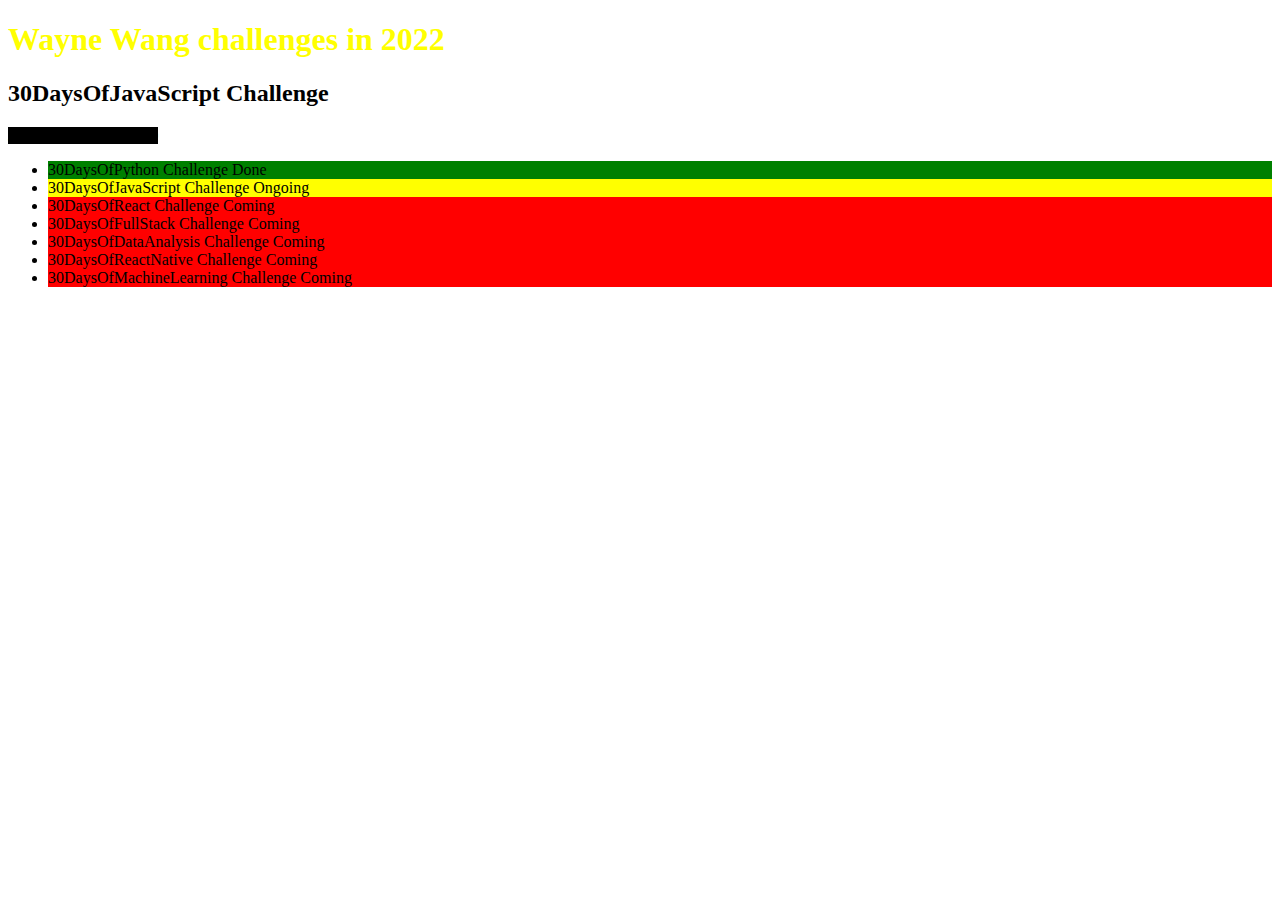
<file: D21/index.html>
<!DOCTYPE html>
<html>
  <head>
    <title>JavaScript for Everyone:DOM</title>
  </head>
  <body>
    <div class="wrapper">
        <h1>Wayne Wang challenges in 2022</h1>
        <h2>30DaysOfJavaScript Challenge</h2>
        <clock></clock>
        <ul>
            <li>30DaysOfPython Challenge Done</li>
            <li>30DaysOfJavaScript Challenge Ongoing</li>
            <li>30DaysOfReact Challenge Coming</li>
            <li>30DaysOfFullStack Challenge Coming</li>
            <li>30DaysOfDataAnalysis Challenge Coming</li>
            <li>30DaysOfReactNative Challenge Coming</li>
            <li>30DaysOfMachineLearning Challenge Coming</li>
        </ul>
    </div>
    <script src="js.js"></script>
  </body>
</html>
</file>
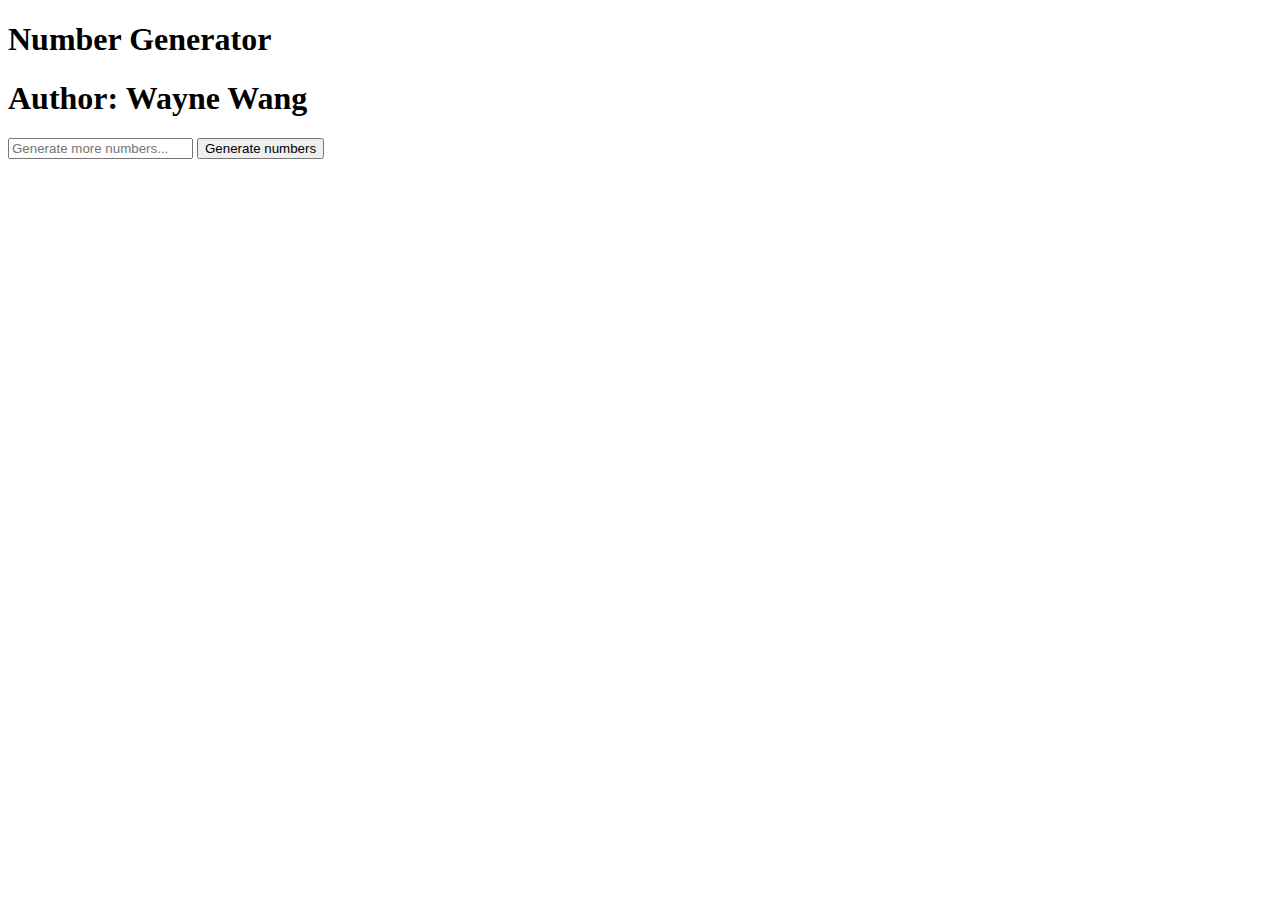
<file: D23/index.html>
<!DOCTYPE html>
<html>
  <head>
    <title>Document Object Model:30 Days Of JavaScript</title>
  </head>

  <body>
    <h1>Number Generator</h1>
    <h1>Author: Wayne Wang</h1>
    <p id="errorMessage"></p>
    <input type="text" placeholder="Generate more numbers..."/>
    <button>Generate numbers</button>
    <div></div>
    <script src="js.js">
    </script>
  </body>
</html>
</file>
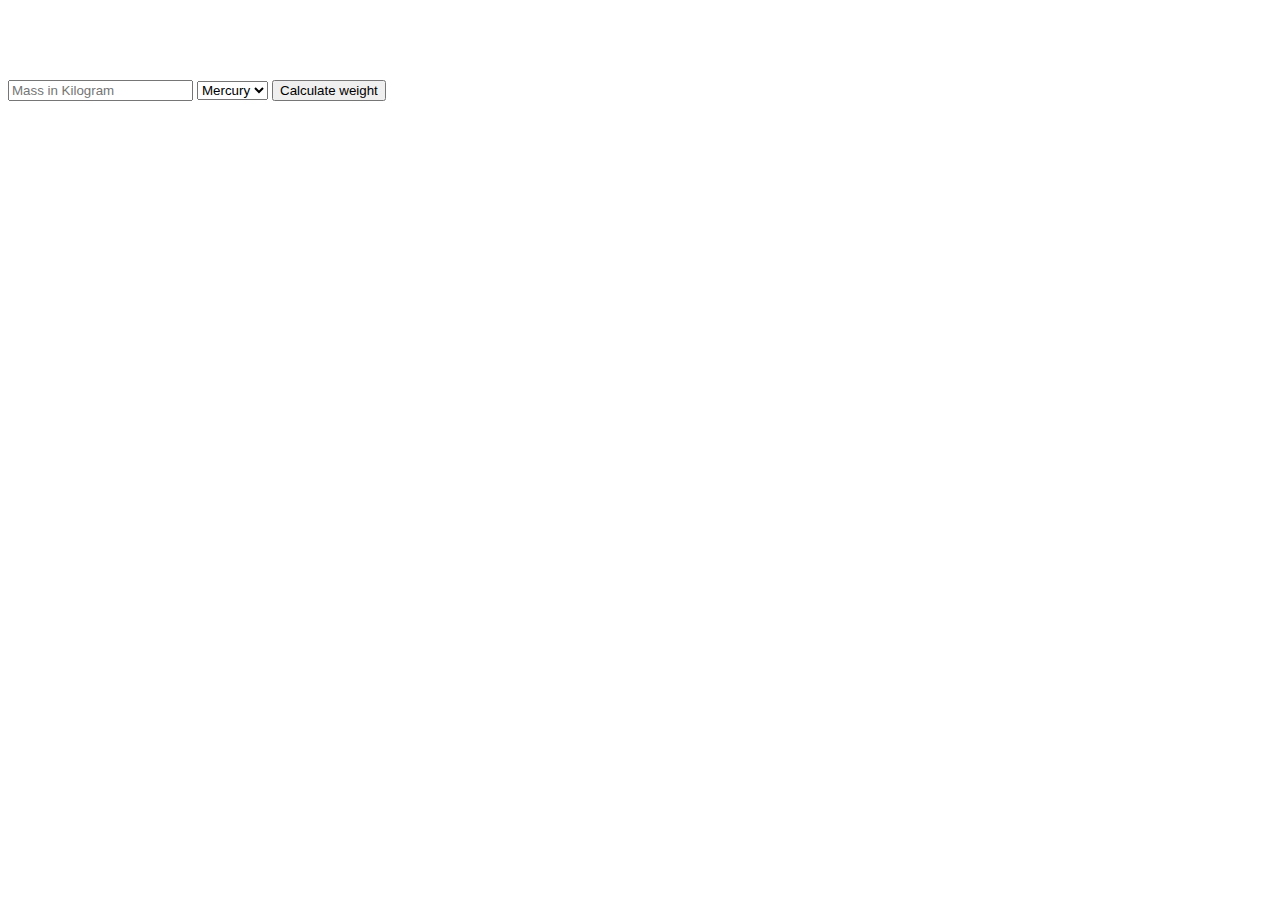
<file: D24/index.html>
<!DOCTYPE html>
<html lang="en">
<head>
    <meta charset="UTF-8">
    <meta http-equiv="X-UA-Compatible" content="IE=edge">
    <meta name="viewport" content="width=device-width, initial-scale=1.0">
    <title>Document</title>
</head>
    <h1>Calculate a weight of an object on a planet</h1>
<body>
    <input type="number" placeholder="Mass in Kilogram">
    <select name ='planet' id = 'planet'>
        <option value="Mercury">Mercury</option>
        <option value="Venus">Venus</option>
        <option value="Earth">Earth</option>
        <option value="Mars">Mars</option>
        <option value="Pluto">Pluto</option>
    </select>
    <button>Calculate weight</button>
    <p class="error"></p>
    <result></result>
    <script src="js.js"></script>
</body>
<style>
    body {
      background-image: url('https://images.unsplash.com/photo-1444703686981-a3abbc4d4fe3?ixlib=rb-1.2.1&ixid=MnwxMjA3fDB8MHxwaG90by1wYWdlfHx8fGVufDB8fHx8&auto=format&fit=crop&w=870&q=80');
    }
    </style>
</html>
</file>
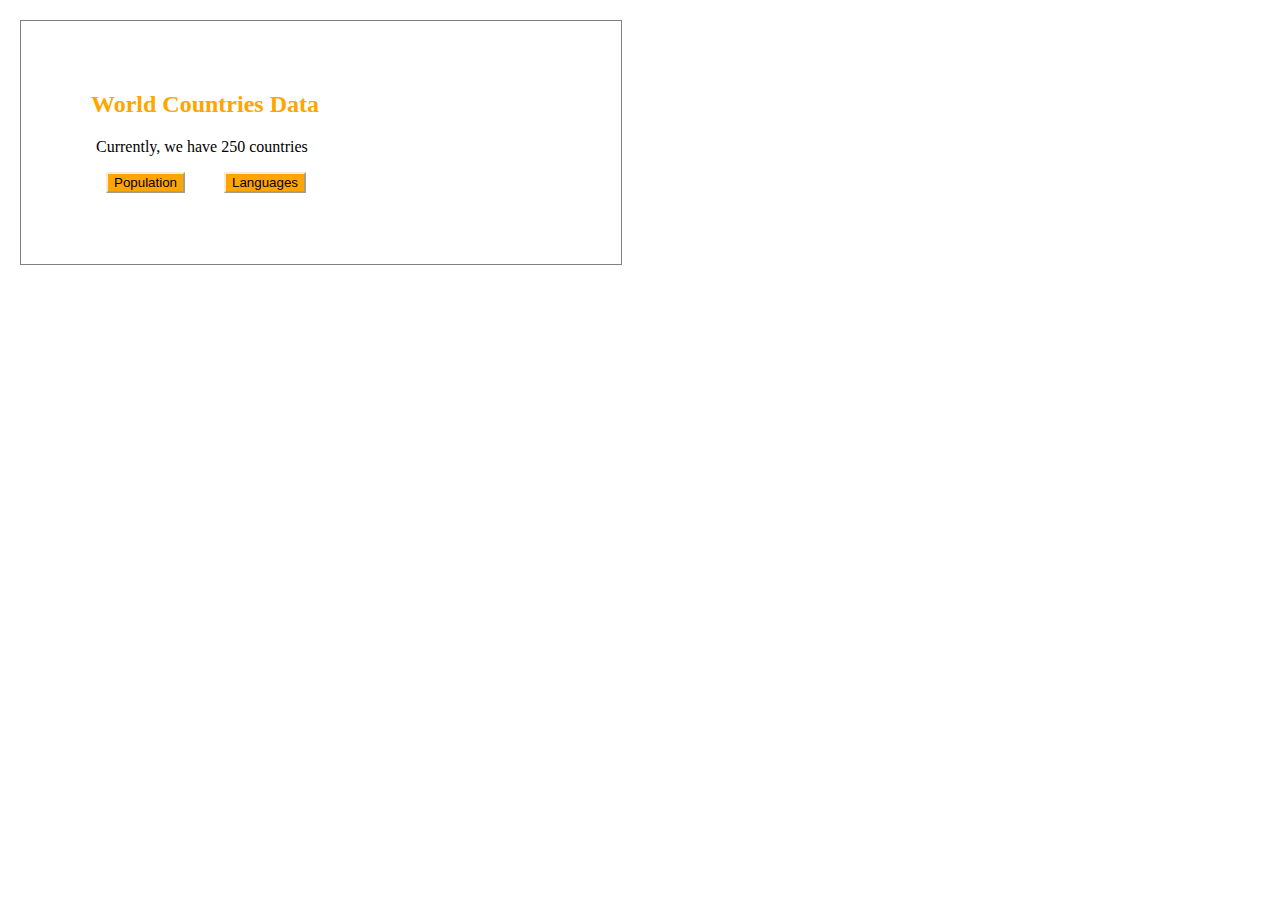
<file: D25/index.html>
<!DOCTYPE html>
<html lang="en">

<head>
    <meta charset="UTF-8" />
    <meta name="viewport" content="width=device-width, initial-scale=1.0" />
    <meta http-equiv="X-UA-Compatible" content="ie=edge" />
    <title>World Countries Data</title>
    <link href="https://fonts.googleapis.com/css?family=Montserrat" rel="stylesheet" />
    <link rel="stylesheet" href="./css/style.css" />
</head>

<body>
    <header id="countries">
        <h2>World Countries Data</h2>
        <p class="subtitle"></p>
        <p class="feedback"></p>
    </header>
    <main>

        <div class="wrapper">
            <div class="graph-buttons">
                <button class="population">Population</button>
                <button class="languages">Languages</button>
                
            </div>
            <h4 class="graph-title"></h4>
            <div class="graphs">
                <div class="graph-wrapper" id="stat"></div>
                <div id="container"></div>
            </div>
        </div>
    </main>

    <script src="./data/countries_data.js"></script>
    <script src="./scripts/main.js"></script>
    <script src="https://cdn.syncfusion.com/ej2/dist/ej2.min.js" type="text/javascript"></script>


</body>

</html>
</file>
<file: D25/css/style.css>
/* cyrillic-ext */
@font-face {
    font-family: 'Montserrat';
    font-style: normal;
    font-weight: 400;
    src: url(https://fonts.gstatic.com/s/montserrat/v23/JTUHjIg1_i6t8kCHKm4532VJOt5-QNFgpCtr6Hw0aXx-p7K4KLjztg.woff) format('woff');
    unicode-range: U+0460-052F, U+1C80-1C88, U+20B4, U+2DE0-2DFF, U+A640-A69F, U+FE2E-FE2F;
  }
  /* cyrillic */
  @font-face {
    font-family: 'Montserrat';
    font-style: normal;
    font-weight: 400;
    src: url(https://fonts.gstatic.com/s/montserrat/v23/JTUHjIg1_i6t8kCHKm4532VJOt5-QNFgpCtr6Hw9aXx-p7K4KLjztg.woff) format('woff');
    unicode-range: U+0400-045F, U+0490-0491, U+04B0-04B1, U+2116;
  }
  /* vietnamese */
  @font-face {
    font-family: 'Montserrat';
    font-style: normal;
    font-weight: 400;
    src: url(https://fonts.gstatic.com/s/montserrat/v23/JTUHjIg1_i6t8kCHKm4532VJOt5-QNFgpCtr6Hw2aXx-p7K4KLjztg.woff) format('woff');
    unicode-range: U+0102-0103, U+0110-0111, U+0128-0129, U+0168-0169, U+01A0-01A1, U+01AF-01B0, U+1EA0-1EF9, U+20AB;
  }
  /* latin-ext */
  @font-face {
    font-family: 'Montserrat';
    font-style: normal;
    font-weight: 400;
    src: url(https://fonts.gstatic.com/s/montserrat/v23/JTUHjIg1_i6t8kCHKm4532VJOt5-QNFgpCtr6Hw3aXx-p7K4KLjztg.woff) format('woff');
    unicode-range: U+0100-024F, U+0259, U+1E00-1EFF, U+2020, U+20A0-20AB, U+20AD-20CF, U+2113, U+2C60-2C7F, U+A720-A7FF;
  }
  /* latin */
  @font-face {
    font-family: 'Montserrat';
    font-style: normal;
    font-weight: 400;
    src: url(https://fonts.gstatic.com/s/montserrat/v23/JTUHjIg1_i6t8kCHKm4532VJOt5-QNFgpCtr6Hw5aXx-p7K4KLg.woff) format('woff');
    unicode-range: U+0000-00FF, U+0131, U+0152-0153, U+02BB-02BC, U+02C6, U+02DA, U+02DC, U+2000-206F, U+2074, U+20AC, U+2122, U+2191, U+2193, U+2212, U+2215, U+FEFF, U+FFFD;
  }

h2{
  margin-left: 20px;
  color: orange
  ;
}

p{
  margin-left: 25px;
}

button{
  margin-left: 35px;
  background-color: orange;
  color: black;
  border-color:antiquewhite;
}

body {
  width: 500px;
  border: 1px solid gray;
  padding: 50px;
  margin: 20px;
}
.wrapper .graph-buttons .population {
  color: black;
}
</file>
